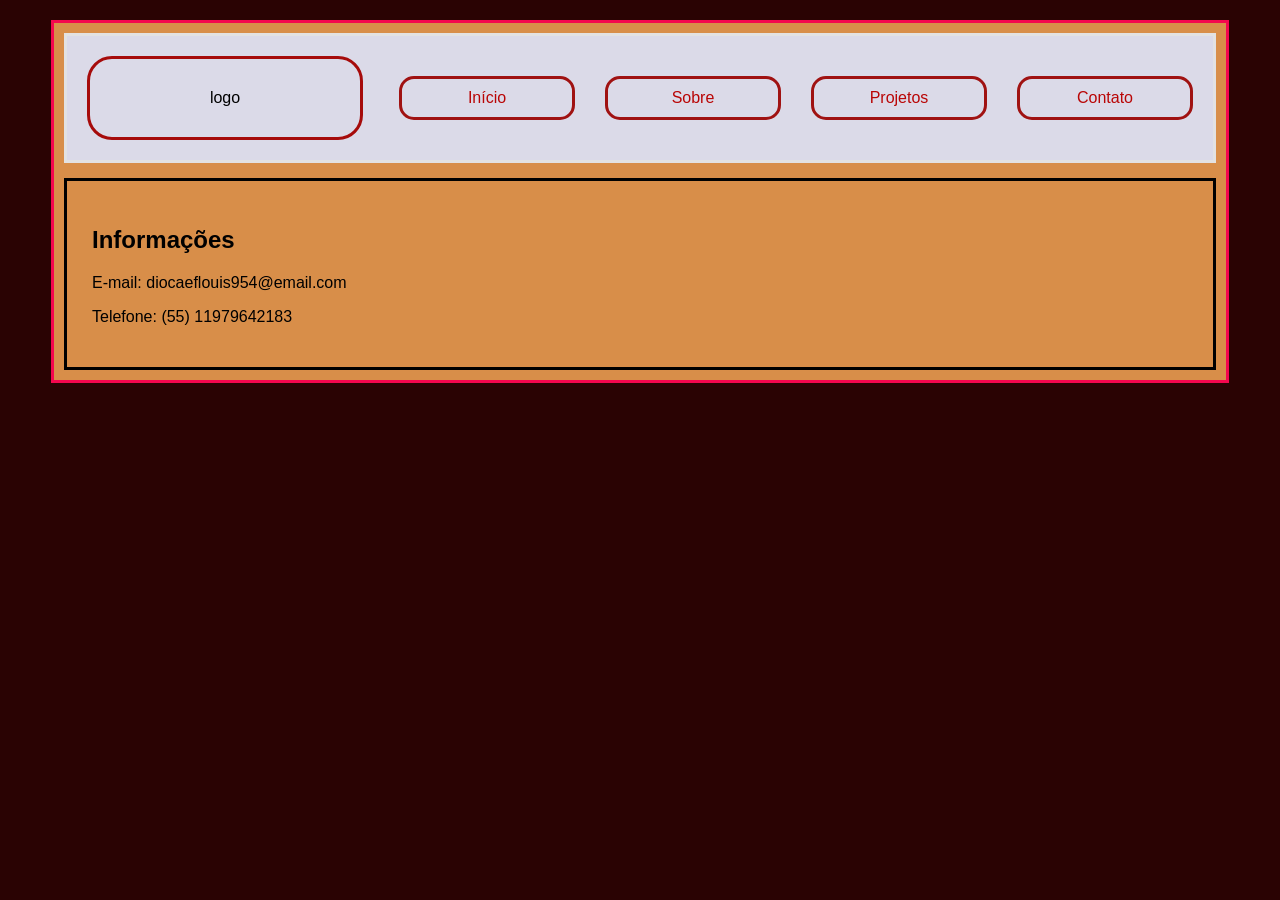
<file: contato.html>
<!DOCTYPE html>
<html lang="pt-BR">
<head>
    <meta charset="UTF-8">
    <meta name="viewport" content="width=device-width, initial-scale=1.0">
    <title>Exemplo de Página</title>
    <link rel="stylesheet" href="style.css">
</head>
<body>
    <div class="container">
        <!-- CABEÇALHO -->
        <header>
            <div class="logo">
                 logo
            </div>
            <nav>
                <a href="index.html">
                    Início
                </a>
                <a href="sobre.html">
                    Sobre
                </a>
                <a href="projetos.html">
                    Projetos
                </a>
                <a href="contato.html">
                    Contato
                </a>
            </nav>
        </header>
       
        <!-- RODAPÉ -->
        <footer>
            <h2>
                Informações
            </h2>
            <p>
                E-mail: diocaeflouis954@email.com
            </p>
            <p>
                Telefone: (55) 11979642183
            </p>
        </footer>
    </div>
</body>
</html>
</file>
<file: style.css>
/* CONFIGURAÇÃO GERAL */
body {
    margin: 0;
    font-family:
        Arial,
        sans-serif;
    background-color:
        #2a0303;
}

/* CONTAINER PRINCIPAL */
.container {
    width: 90%;
    max-width: 1200px;
    margin: 20px auto;
    padding: 10px;
    border: 3px solid rgb(244, 7, 78);
    background-color: rgb(216, 142, 73);
}

/* CABEÇALHO */
header {
    display: flex;
    justify-content: space-between;
    align-items: center;
    padding: 20px;
    border: 3px solid rgb(227, 226, 226);
    background-color: rgb(219, 218, 232);
}   

/* LOGO */
.logo {
    width: 250px;
    padding: 30px 10px;
    text-align: center;
    border: 3px solid rgb(166, 11, 11);
    border-radius: 25px;
}

/* NAVEGAÇÃO */
nav {
    display: flex;
    gap: 30px;
}

nav a {
    width: 150px;
    padding: 10px;
    text-align: center;
    text-decoration: none;
    color: rgb(185, 5, 5);
    border: 3px solid rgb(160, 18, 18);
    border-radius: 15px;
}

/* CONTEÚDO PRINCIPAL */
main {
    display: flex;
    gap: 30px;
    margin-top: 15px;
    padding: 25px;
    border: 3px solid rgb(202, 27, 27);
}

/* PERFIL */

.perfil {
    width: 35%;
    display: flex;
    justify-content: center;
    align-items: center;
}   

.foto {
    width: 280px;
    height: 280px;
    display: flex;
    justify-content: center;
    align-items: center;
    border: 3px solid black;
    border-radius: 50%;
    img{
        whidth:100%;
        height: 100%;
        border-radius: 50%;
    }
}

       .perfil {
            display: flex;
            flex-direction: column;
            align-items: center;
            text-align: center;
        }

        .perfil h3 {
            margin-top: 10px;
            margin-bottom: 5px;
        }

        .perfil p {
            margin-top: 0;
        }
/* ÁREA DOS CARDS */
.cards {
    width: 65%;
    display: flex;
    gap: 20px;
}

/* CARD */
.card {
    width: 100%;
    min-height: 150px;
    padding: 15px;
    box-sizing: border-box;
    border: 3px solid black;
    font-size: 14px;
}

.cards{
    display: grid;
  grid-template-columns: 1fr 1fr;
    gap: 10px;
    max-width: 800px;
    margin: auto;
}

/* RODAPÉ */
footer {
    margin-top: 15px;
    padding: 25px;
    min-height: 100px;
    border: 3px solid black;
}
</file>
